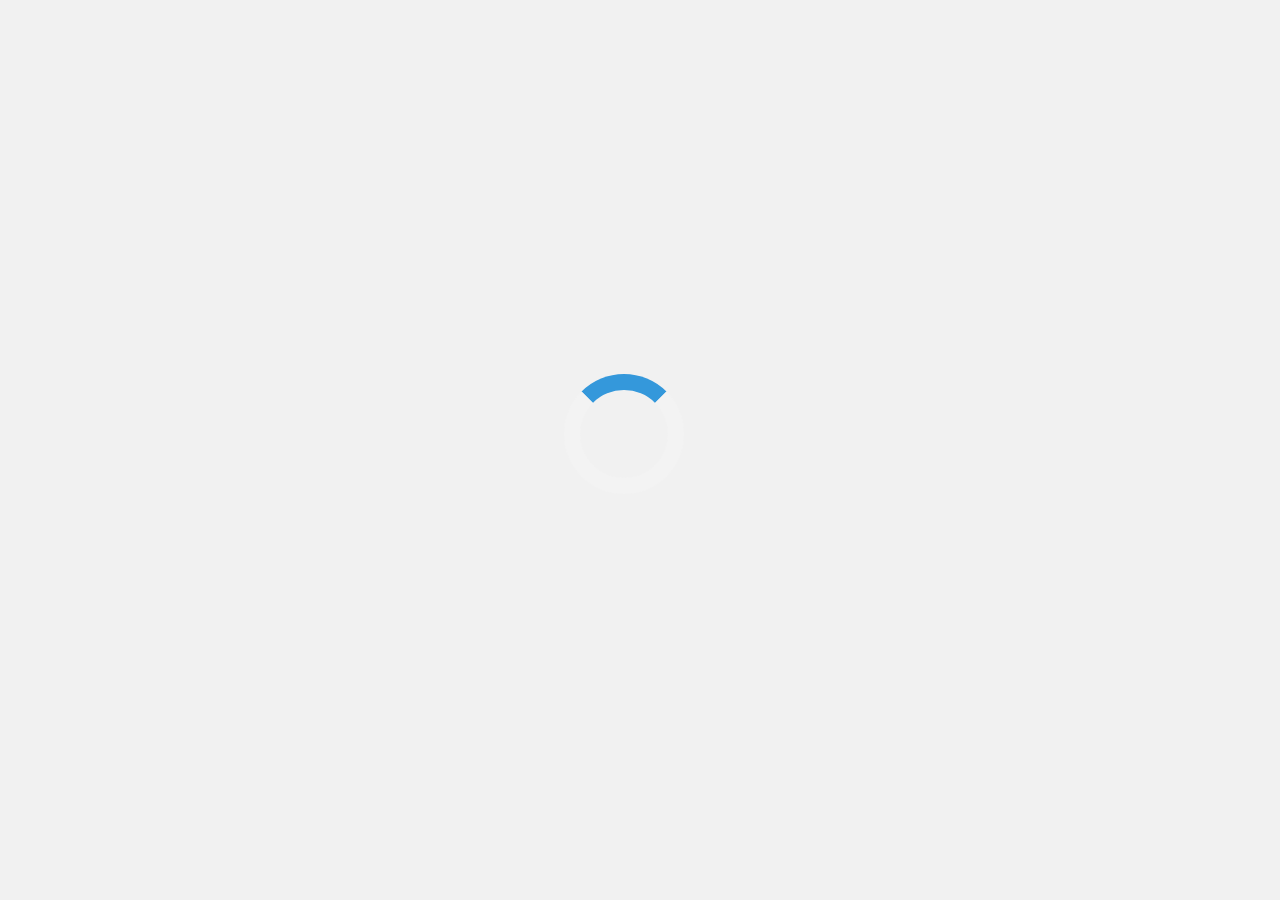
<file: project01/services.html>
<!DOCTYPE html>
<html lang="en">
<head>
    <meta charset="UTF-8">
    <meta http-equiv="X-UA-Compatible" content="IE=edge">
    <meta name="viewport" content="width=device-width, initial-scale=1.0">
    <title>Document</title>
    <link rel="stylesheet" href="style.css">
</head>
<body onload="myFunction()" style="margin:0;">

    <div id="loader"></div>
    
    <div style="display:none;" id="myDiv" class="animate-bottom">
      <h1>404 EROR</h1>
      <p>Page Not Found</p>
      
    </div>
<script src="services.js"></script>    
</body>
</html>
</file>
<file: project01/style.css>
/*Navbar Styles End*/
.btn{
    background-color:greenyellow;
    color:black;
    border-radius:  30px;
}
.btn:hover{
    background-color: rgb(255, 162, 0);
}
.btn2:hover{
    background-color: rgb(255, 162, 0);
}


.nav-link{
    color:black;
}
.actives{
    color:rgb(182, 25, 25);
}

/* .home{
    color: orange;
} */
/*Navbar Styles End*/

/*sectrion-2 start*/
.btn2{
    color: white;
    background-color: greenyellow;
    border: none;
    border-radius: 10%;
    
}
.sec1{
    padding-left: 7%;
    padding-top: 3%;
    background-color:white;
   
    width:100%;
    height: 350px;
    color: green;
}

.img{
    
    width: 25%;
    height:auto;
    /* transform: translate(-70%,-09) */
    margin-right: 7%;
    
}


/*sectrion-2*/
/*sectrion-3*/
.sec2{
    
}

.sec2{
    padding-right: 100px;
    padding-left: 1%;
    margin-left: 800px;
    margin-right: 45px;
    text-align:justify;
    
}
.para1{
    padding: 0%;
    padding-left: 1%;
    margin-left: 800px;
    margin-right: 550px;
    text-align: justify;
}
.para2{
    padding: 0%;
    padding-left: 1%;
    margin-left: 1000px;
    margin-right: 400px;
    transform: translate(80%,-118%);
    text-align: justify;
   
}
.img2{
        width: 20%;
        height:5%;
        /* transform: translate(100%); */
        padding-left:3% ;
}
.checkout{
    text-align:center;
}
/* .container{
    display: flex;
    flex-wrap: wrap;
    justify-content:center;
} */
/* .box{
    padding: 10px;
    opacity: 0.8;
} */
.grid-container1 {
    display: grid;
    grid-template-columns: auto auto auto;
    gap: 10px;
    padding: 10px;
  }
  
  .grid-container1 > div {
    text-align: center;
    font-size: 30px;}

.box:hover{   
    opacity: 1;
    transition: .9s;
}
.team{
    text-align: center;
}
.team-images{
    justify-content: center;
}
.girl{
    padding: 2px;
    width: 250px;
    margin-top: 30px;
}
.footer{
    background-color: rgb(237, 250, 237);
   margin-bottom: 0px;
   margin-top: 0px;
   padding-bottom: 0%;
   padding-top: 0%;
}
.footer1{
    padding-left: 10%; 
    margin-bottom: auto;
    transform: translateY(10px);
    
}
.footer2{
    padding-left: 80%; 
    transform: translateY(-8px);
}
.list{
    list-style: none;
    
    
}
.logos{
    width: 80px;
}
.socialmedia{
    transform:translateX(10px);
}

.clientsheading{
    text-align: center;
    padding-top: 2%;
    margin-top: 2%;
}
.brandlogo{
    width:100px;
    border-radius: 1%;
}
.navbar-brand{
    transform: translateX(-300px);
    font-size:xx-large;
}

.grid-container {
    display: grid;
    grid-template-columns: auto auto auto auto;
    gap: 10px;
    padding: 10px;
  }
  
  .grid-container > div {
    text-align: justify;
    font-size: 20px;}
    .grid-container2 {
        display: grid;
        grid-template-columns: auto auto auto auto auto;
        gap: 10px;
        padding: 10px;
      }
      
      .grid-container2 > div {
        text-align: left;
        font-size: 1px;
      }

      .grid-container3 {
        display: grid;
        grid-template-columns: auto auto;
        gap: 10px;
        padding: 0px;
      }
      
      .grid-container3 > div {
        text-align: justify;
        font-size: 20px;
      }
      #card{
        margin-left: 24%;
        text-align: justify;
        font-size: 20px;
      }
      .example-para{
        text-align: justify;
        margin-left: 50px;
      }
      .grid-container3 > div img {
        margin-left: 2%;
        margin-top: 2%;    

      }
      #productnav{
     margin-left: 80%;
        
      }
      .list2{

        list-style-type: none;
      }
      .gallery{
        border-radius: 5%;
      }
      

      /* Slideshow container */
    .slideshow-container {
    max-width: 350px;
    position: relative;
    margin: auto;
    }

    /* The dots/bullets/indicators */
.dot {
    height: 15px;
    width: 15px;
    margin: 0 2px;
    background-color: #bbb;
    border-radius: 50%;
    display: inline-block;
    transition: background-color 0.6s ease;
  }
  .active {
    background-color: #717171;
  }

  /* Fading animation */
.fade {
    animation-name: fade;
    animation-duration: 1.5s;
  }
  @keyframes fade {
    from {opacity: .4} 
    to {opacity: 1}
  }
  /* On smaller screens, decrease text size */
@media only screen and (max-width: 300px) {
    .text {font-size: 11px}
  }
    
  .grid-containerc {
    display: grid;
    gap: 50px 100px;
    grid-template-columns: auto auto;
    padding: 10px;
  }
  .grid-item {
    background-color: rgba(255, 255, 255, 0.8);
    padding: 20px;
    font-size: 30px;
    text-align: center;
  }


  * {
    box-sizing: border-box;
  }
  
  body {
    background-color: #f1f1f1;
    padding: 20px;
    font-family: Arial;
  }
  
  /* Center website */
  .main {
    max-width: 1000px;
    margin: auto;
    text-align: center;
  }
  
  h1 {
    font-size: 50px;
    word-break: break-all;
  }
  
  .row {
    margin: 10px -16px;
  }
  
  /* Add padding BETWEEN each column */
  .row,
  .row > .column {
    padding: 8px;
  }
  
  /* Create three equal columns that floats next to each other */
  .column {
    float: left;
    width: 33.33%;
    display: none; /* Hide all elements by default */
  }
  
  /* Clear floats after rows */ 
  .row:after {
    content: "";
    display: table;
    clear: both;
  }
  
  /* Content */
  .content {
    /* background-color: white; */
    padding: 10px;
  }
  
  /* The "show" class is added to the filtered elements */
  .show {
    display: block;
  }
  
  /* Style the buttons */
  .btn {
    border: none;
    outline: none;
    padding: 12px 16px;
    cursor: pointer;
  }
  
  .btn:hover {
    background-color: #ddd;
  }
  
  .btn.active {
    background-color: #666;
    color: white;
  }

  /* contact page styles starts here */
  .contactDetails{
    text-align: left;
  }



  /* map starts here */
  /*style*/
/* Set the size of the div element that contains the map */
#map {
  height: 600px; /* The height is 400 pixels */
  width: 1000px; /* The width is the width of the web page */
}

/* services page codes starts here */

/* Center the loader */
#loader {
  position: absolute;
  left: 50%;
  top: 50%;
  z-index: 1;
  width: 120px;
  height: 120px;
  margin: -76px 0 0 -76px;
  border: 16px solid #f3f3f3;
  border-radius: 50%;
  border-top: 16px solid #3498db;
  -webkit-animation: spin 2s linear infinite;
  animation: spin 2s linear infinite;
}

@-webkit-keyframes spin {
  0% { -webkit-transform: rotate(0deg); }
  100% { -webkit-transform: rotate(360deg); }
}

@keyframes spin {
  0% { transform: rotate(0deg); }
  100% { transform: rotate(360deg); }
}

/* Add animation to "page content" */
.animate-bottom {
  position: relative;
  -webkit-animation-name: animatebottom;
  -webkit-animation-duration: 1s;
  animation-name: animatebottom;
  animation-duration: 1s
}

@-webkit-keyframes animatebottom {
  from { bottom:-100px; opacity:0 } 
  to { bottom:0px; opacity:1 }
}

@keyframes animatebottom { 
  from{ bottom:-100px; opacity:0 } 
  to{ bottom:0; opacity:1 }
}

#myDiv {
  display: none;
  text-align: center;
}
</file>
